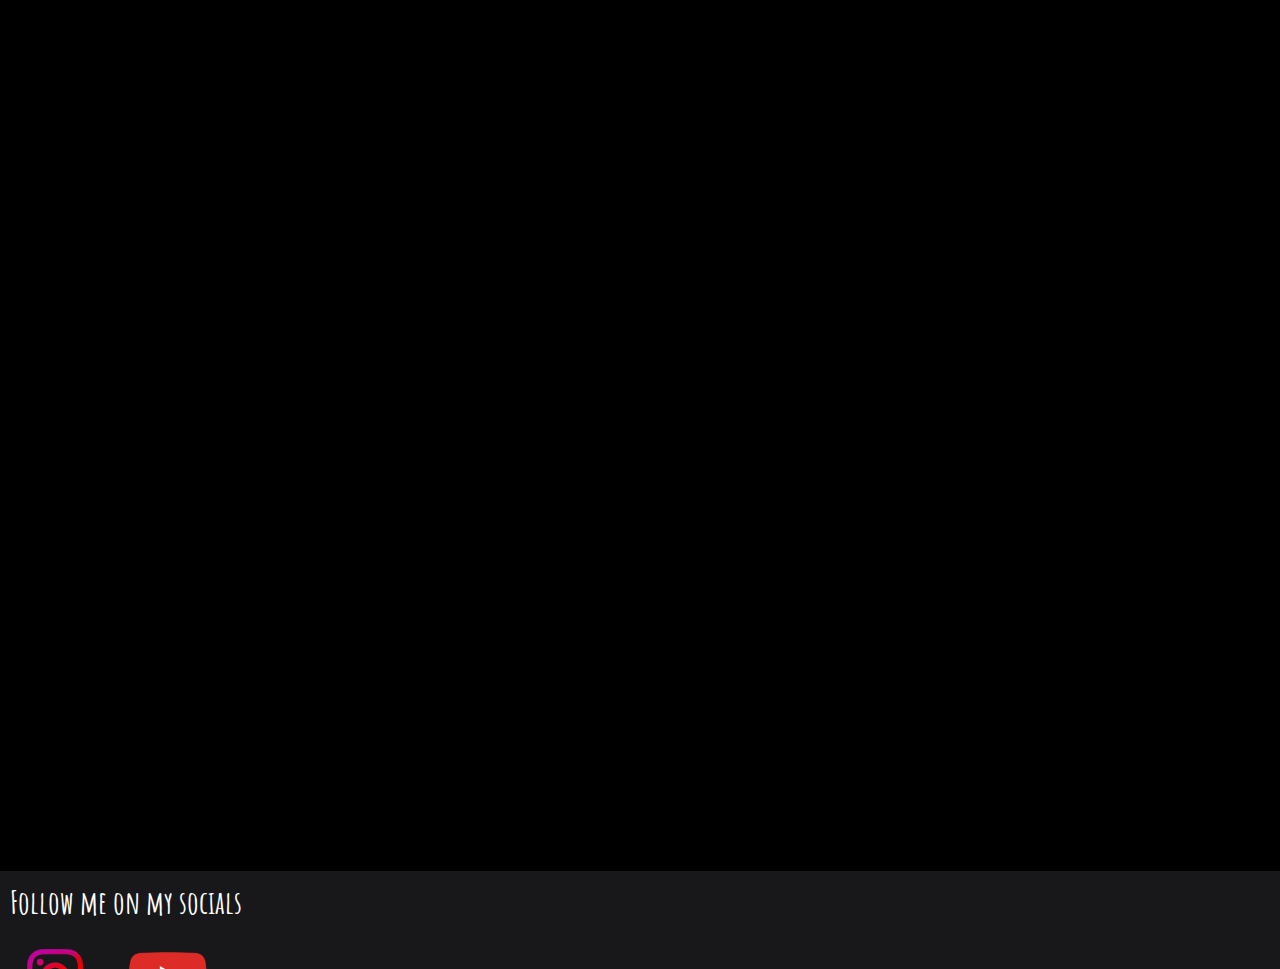
<file: Webpage/index.html>
<!DOCTYPE html>
<html lang="en">
   <head>
       <meta name="viewport" content= "width= device-width, initial -sclae=1">
       <meta charset="utf-8">
       <title> David Lee Web Portfolio </title>
       <link rel = "stylesheet" href = "CSS/style.css">
    </head>
    
    <body>

    <!-- Navigation section -->
        <header>
        <nav class = "main-nav">
            <ul>
                <li class = "rubik"><a href="index.html"><img src="Images/rubikcube.jpg" alt="rubik"></a></li>
                <li><a href= "about.html" > About </a> </li>
                <li><a href= "portfolio.html"> Portfolio </a> </li>
                <li><a href= "contact.html"> Contact </a> </li>
                <li><a href= "report.html"> Report </a> </li>
            </ul> 
        </nav>
        </header>
        <div class = "info">
            <h1> David Lee <img class ="background" src = "Images/background.jpg" alt = "background"><br><br> Software Developer</h1>
            <h2 class="exp" > With over 10 years of exprience and working with companies<br> such as Google, Facebook and Grace </h2>

    <!-- Allows me to postion and resize each image to where I like -->

            <div class= "Google">
                <img src= "Images/Google.png" alt="google"  > 
            </div>

            <div class = "Facebook">
                <img src= "Images/Facebook.png" alt = "fbook"> 
            </div>
                
            <div class="Graze">
                <img src= "Images/graze.png" alt = "graze">
            </div>

        </div>
    <!-- The text that shows at the start of the website  -->
        <div class= "intro">
            <div class = "intro-text">
                <h1  class = "hide">
                    <span class = "text">Hi I am David Lee</span>
                </h1>
    
                <h1  class = "hide">
                    <span class = "text">I am a Software developer</span>
                </h1>
    
                <h1  class = "hide">
                    <span class = "text">Take a look at my life.</span>
                </h1>
            </div>
        </div>
        <div class="slider"></div>
        
    <!-- Script that runs intorduction -->
        <script
        src="https://cdnjs.cloudflare.com/ajax/libs/gsap/3.5.1/gsap.min.js"
        integrity="sha512-IQLehpLoVS4fNzl7IfH8Iowfm5+RiMGtHykgZJl9AWMgqx0AmJ6cRWcB+GaGVtIsnC4voMfm8f2vwtY+6oPjpQ=="
        crossorigin="anonymous">
        </script>
        <script src="JS/app.js"></script>

        <div class= "footer">
            <h1 id = footer_text > Follow me on my socials  </h1>
            <div class="inner_footer">
                <div class ="logo_container">
                    <a href="https://www.instagram.com/"> <img src="Images/Instagram.png" alt="insta"></a>
                    <a href="https://www.youtube.com/"> <img src= "Images/youtube.png" alt="yt"></a>
                </div>


            </div>
        </div>
          







    </body>
</html>
</file>
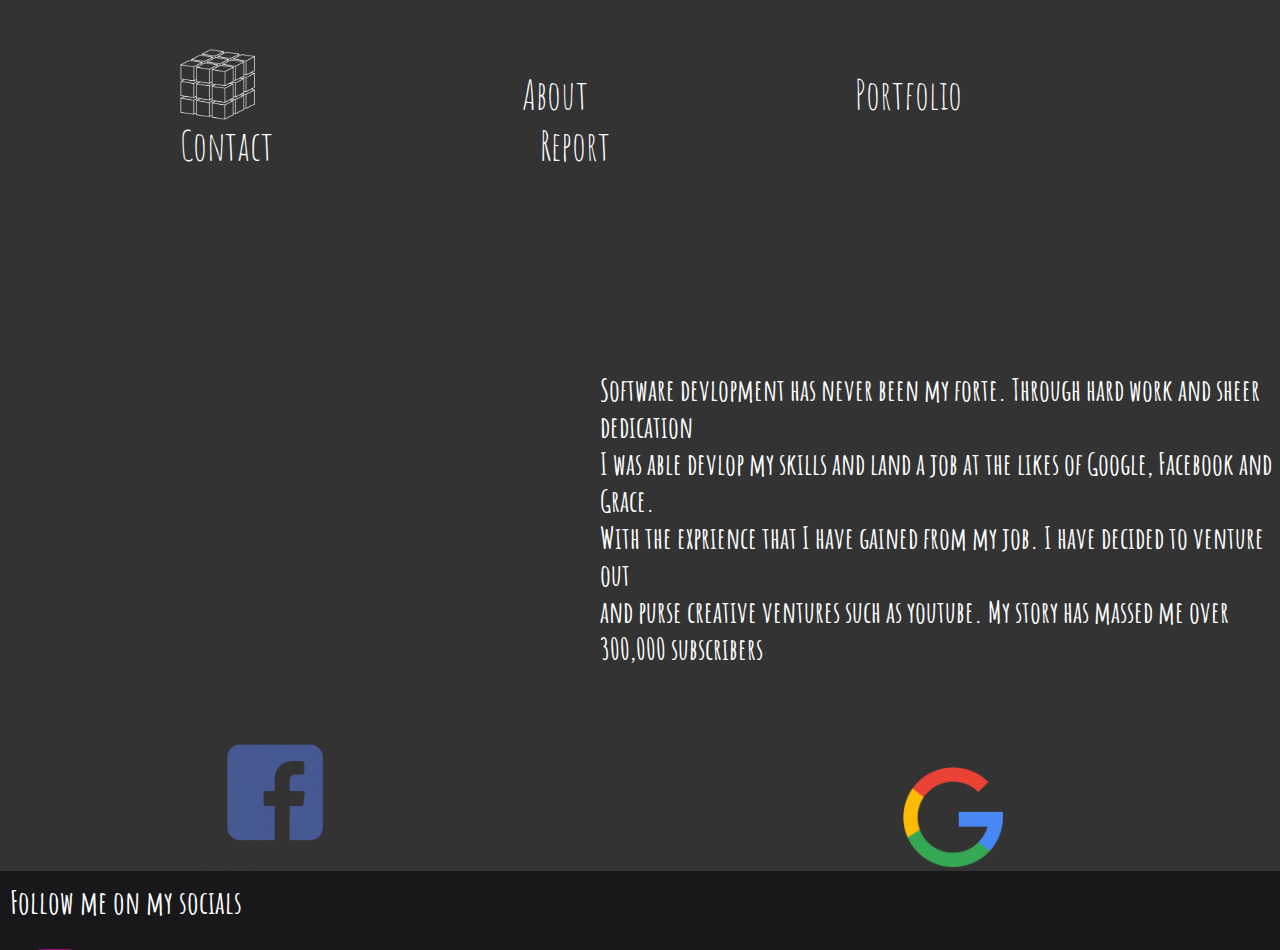
<file: Webpage/about.html>
<!DOCTYPE html>
<html lang="en">
   <head>
       <meta name="viewport" content= "width= device-width, initial -sclae=1">
       <meta charset="utf-8">
       <title> David Lee Web Portfolio </title>
       <link rel = "stylesheet" href = "CSS/style.css">
    </head>

    <body>
    <header>
    
    <!-- Navigation section -->

        <nav class = "main-nav">
            <ul>
                <li class = "rubik"> <a href="index.html"> <img src="Images/rubikcube.jpg" alt= "rubik"> </a> </li>
                <li><a href= "about.html" > About </a> </li>
                <li><a href= "portfolio.html"> Portfolio </a> </li>
                <li><a href= "contact.html"> Contact </a> </li>
                <li><a href= "report.html"> Report </a> </li>
            </ul> 
        </nav>
    </header>

    <!-- Footer section -->
    <div class= "footer">
        <h1 id = footer_text > Follow me on my socials </h1>
        <div class="inner_footer">
            <div class ="logo_container">
                <a href="https://www.instagram.com/"> <img src="Images/Instagram.png" alt = "insta"></a>
                <a href="https://www.youtube.com/"> <img src= "Images/youtube.png" alt= "yt"></a>
            </div>


        </div>
    </div>

    <!-- About information -->
    <div class = "about">
        <h1> Software devlopment has never been my forte. Through hard work and sheer dedication <br>
            I was able devlop my skills and land a job at the likes of Google, Facebook and Grace.
            <br> With the exprience that I have gained from my job. I have decided to venture out <br>
            and purse creative ventures such as youtube. My story has massed me over 300,000 subscribers <br>
        </h1>
        <img class = "fbook" src  = "Images/Facebook.png" alt = "facebook">
        <img class = "goo" src = "Images/Google.png" alt = "google">
        <img class = "gra" src = "Images/graze.png" alt ="graze">
    </div>






    </body>




</html>
</file>
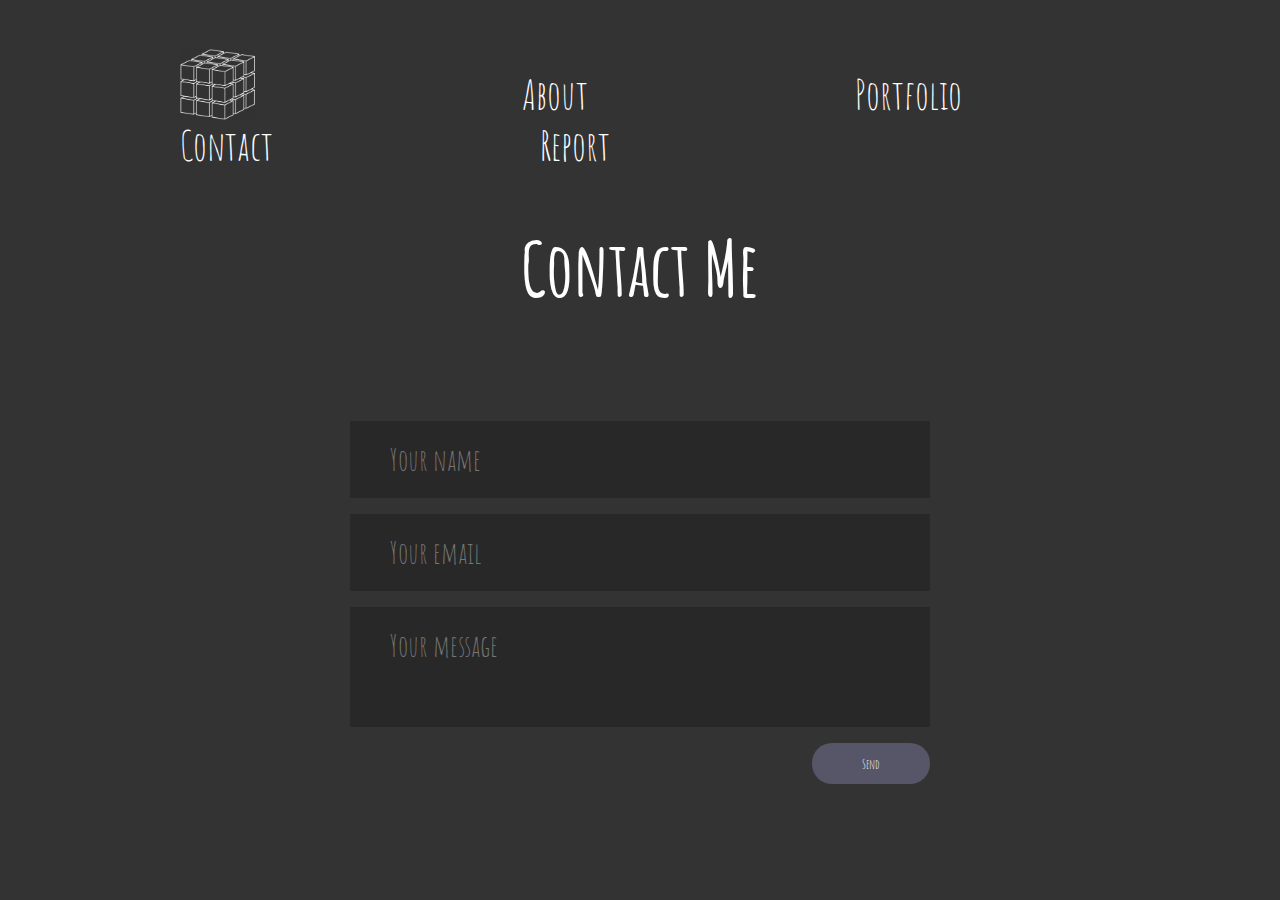
<file: Webpage/contact.html>
<!DOCTYPE html>
<html lang="en">
   <head>
       <meta name="viewport" content= "width= device-width, initial -sclae=1">
       <meta charset="utf-8">
       <title> David Lee Web Portfolio </title>
       <link rel = "stylesheet" href = "CSS/style.css">
    </head>
    
    

    <body>
    <header>

    <!-- Navigation section -->
        <nav class = "main-nav">
            <ul>
                <li class = "rubik"> <a href="index.html"> <img src="Images/rubikcube.jpg" alt="rubik"> </a> </li>
                <li><a href= "about.html" > About </a> </li>
                <li><a href= "portfolio.html"> Portfolio </a> </li>
                <li><a href= "contact.html"> Contact </a> </li>
                <li><a href= "report.html"> Report </a> </li>
                </ul> 
        </nav>
    </header>
    
    <!-- Contact form -->

    <div class="contact">
        <h1> Contact Me </h1>
        <div class= "border"> </div>
        <form class="contact-form" action="https://formspree.io/f/xeqpnpdn" method="POST">
            <input type="text" class="contact-form-text" name="name" placeholder="Your name ">
            <input type="email" class="contact-form-text" name="email" placeholder="Your email ">
            <textarea  class="contact-form-text" name="message" placeholder="Your message"></textarea>
            <input type="submit" class ="contact-form-btn" value ="Send">
        </form>
    </div>








    </body>




</html>
</file>
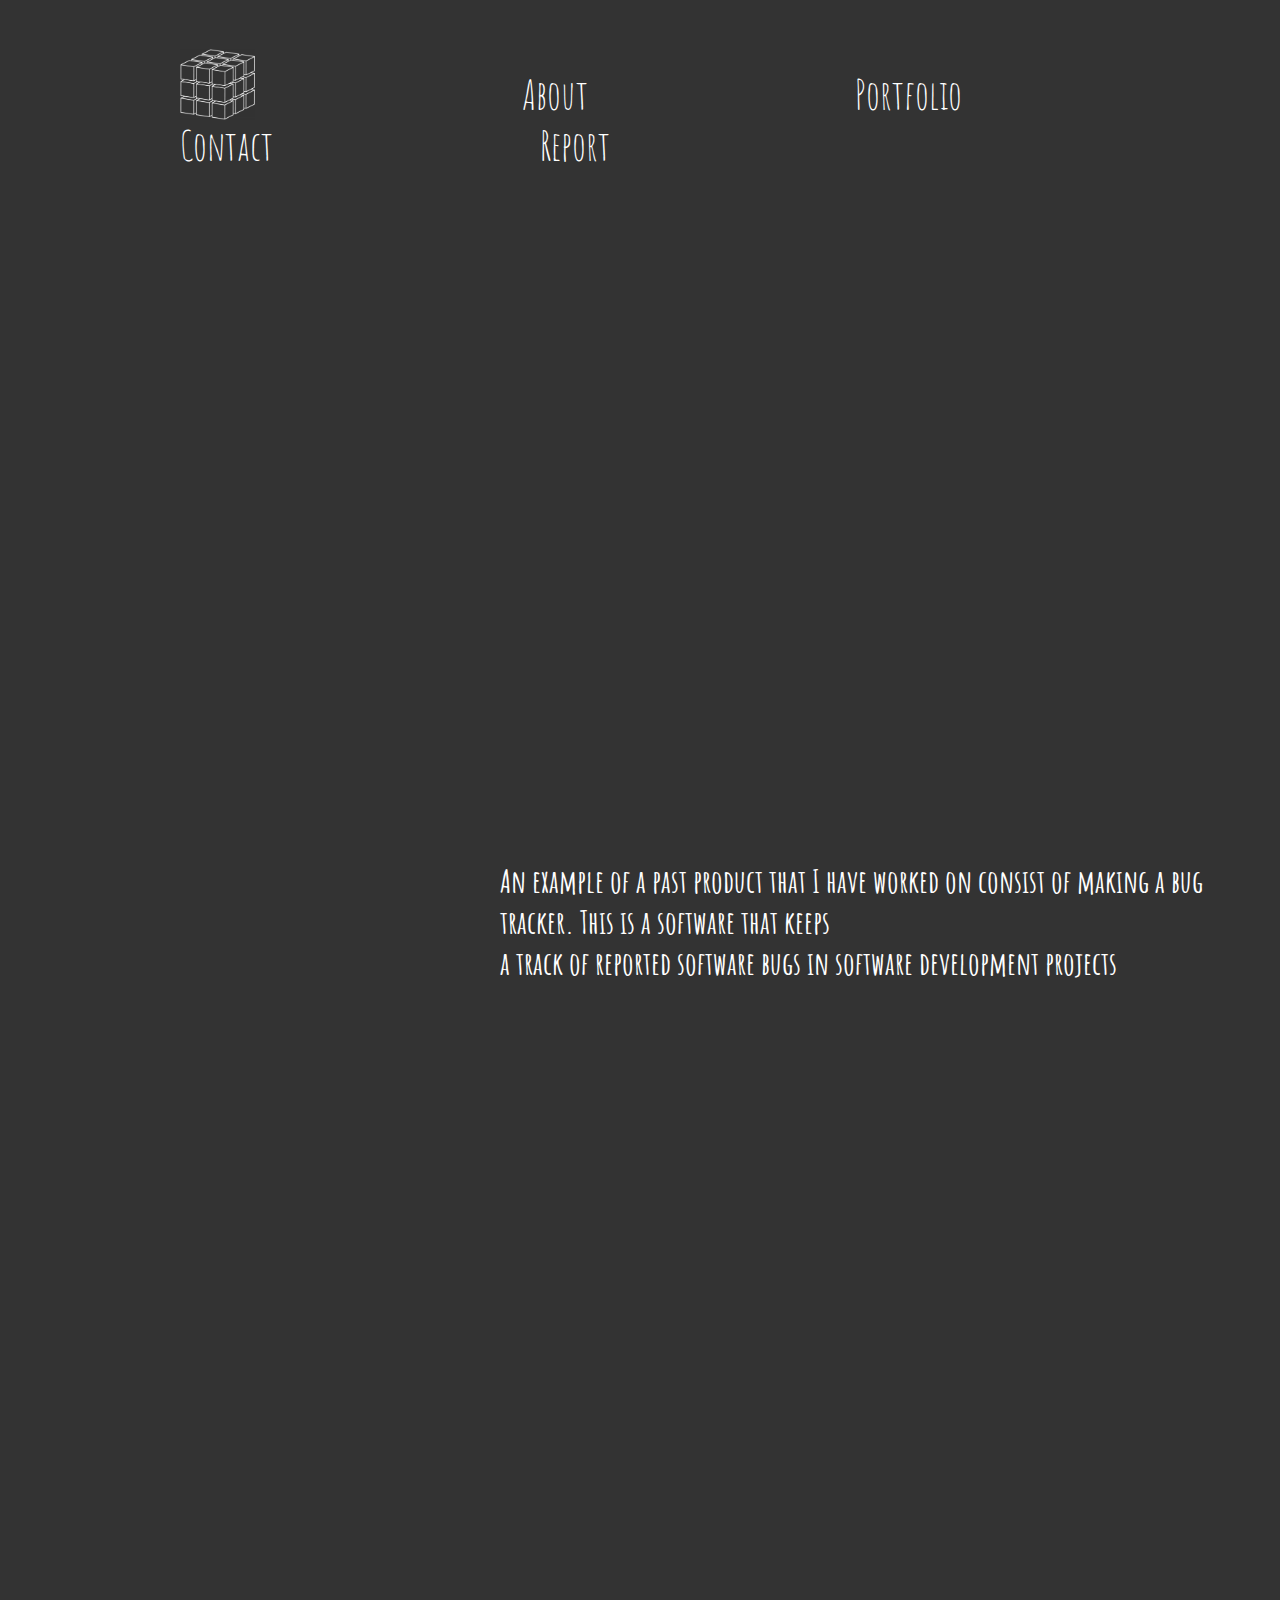
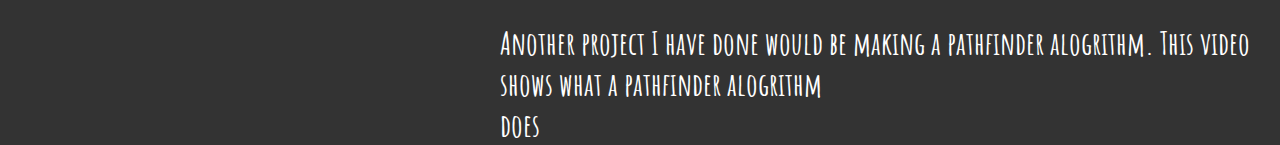
<file: Webpage/portfolio.html>
<!DOCTYPE html>
<html lang="en">
   <head>
       <meta name="viewport" content= "width= device-width, initial -sclae=1">
       <meta charset="utf-8">
       <title> David Lee Web Portfolio </title>
       <link rel = "stylesheet" href = "CSS/style.css">
    </head>

    <body>
    
        
    
    <header>
        <nav class = "main-nav">
            <ul>
                <li class = "rubik"> <a href="index.html"> <img src="Images/rubikcube.jpg" alt= "rubik">  </a> </li>
                <li><a href= "about.html" > About </a> </li>
                <li><a href= "portfolio.html"> Portfolio </a> </li>
                <li><a href= "contact.html"> Contact </a> </li>
                <li><a href= "report.html"> Report </a> </li>
                </ul> 
        </nav>
    
    </header>
    <div class = "yt_video" >
        <iframe width="1000" height="505" src="https://www.youtube-nocookie.com/embed/4CCiGZyEIGM?start=1" frameborder="0" allow="accelerometer; autoplay; clipboard-write; encrypted-media; gyroscope; picture-in-picture" allowfullscreen></iframe>

    </div>
    
    <div class= "portfolio">
    
        <h1> An example of a past product that I have worked on consist of making a bug tracker. This is a software that keeps <br> a track of reported software bugs in software development projects</h1>
    </div>

    <div class = "youtube_vid">
        <iframe width="1000" height="505" src="https://www.youtube.com/embed/X3x7BlLgS-4" frameborder="0" allow="accelerometer; autoplay; clipboard-write; encrypted-media; gyroscope; picture-in-picture" allowfullscreen></iframe>

    </div>
    <div class= "information">
    
        <h1> Another project I have done would be making a pathfinder alogrithm. This video shows what a pathfinder alogrithm <br> does</h1>
    </div>












    </body>




</html>
</file>
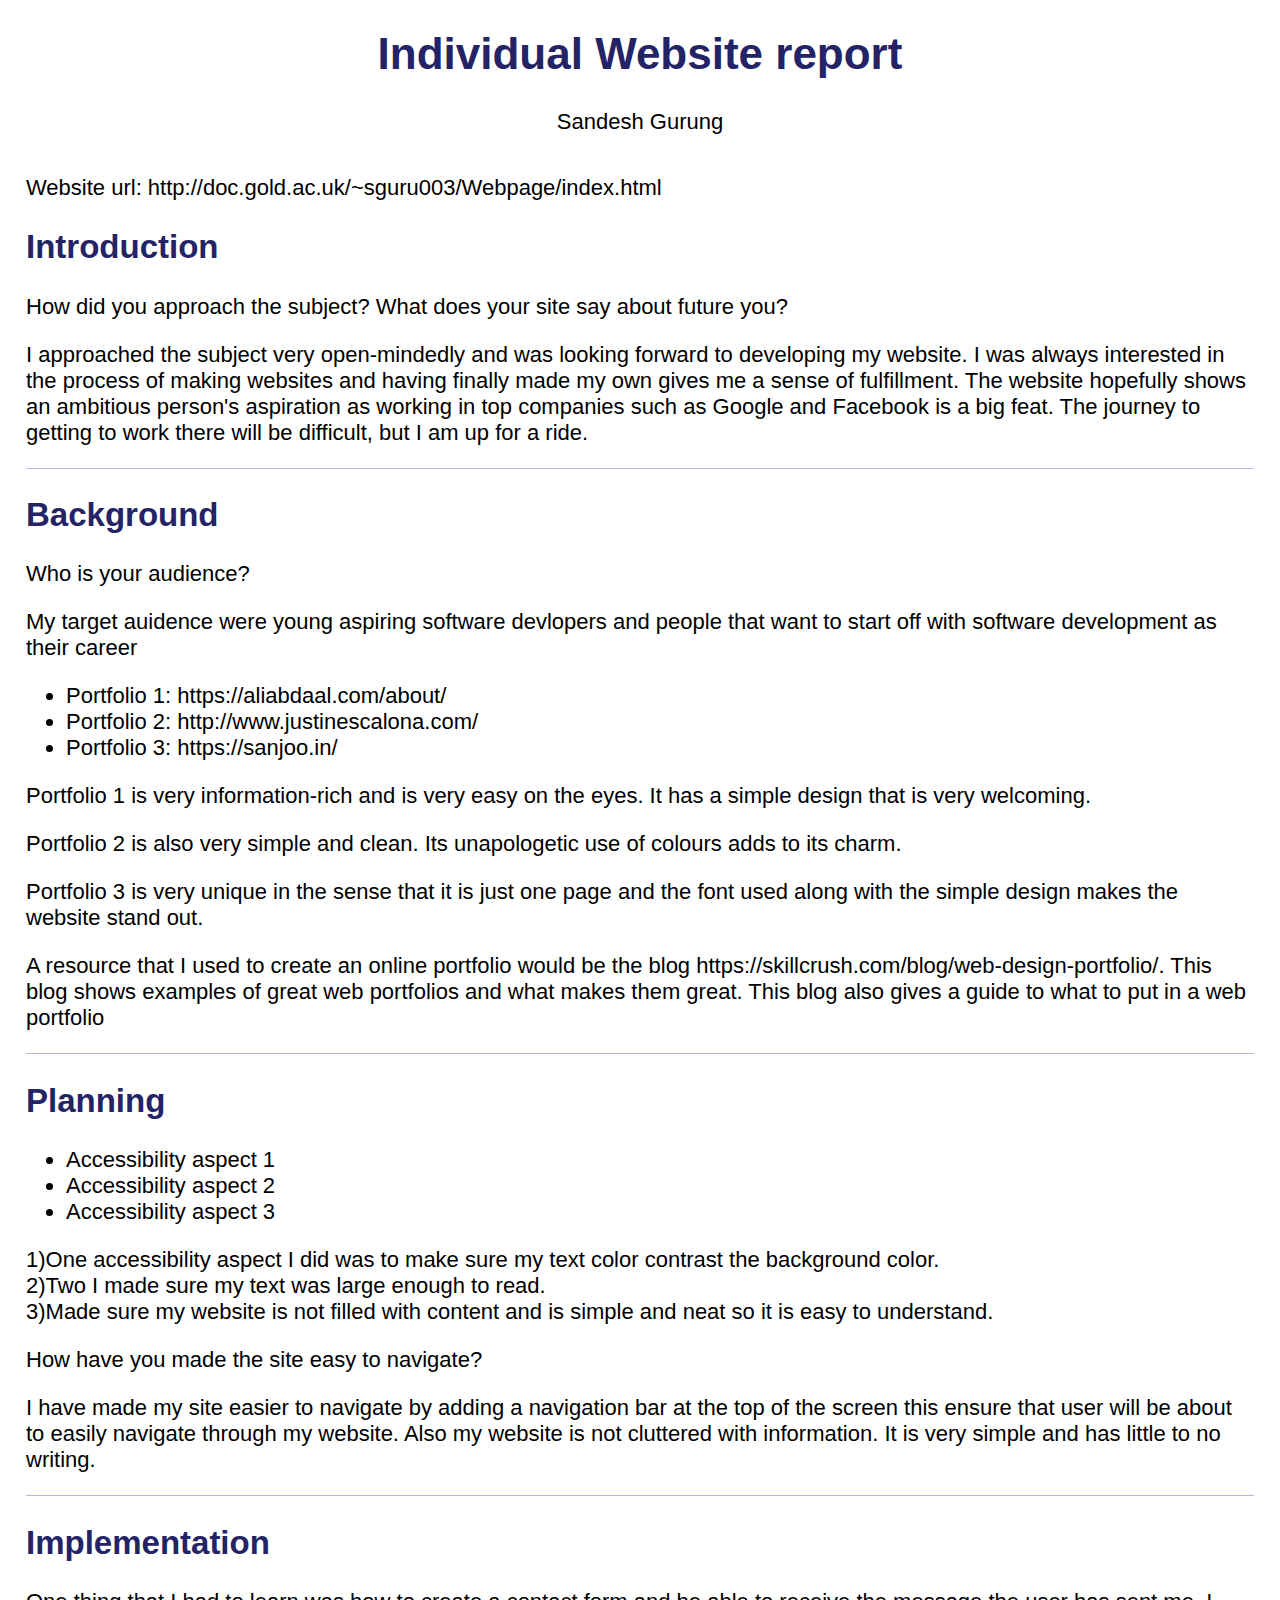
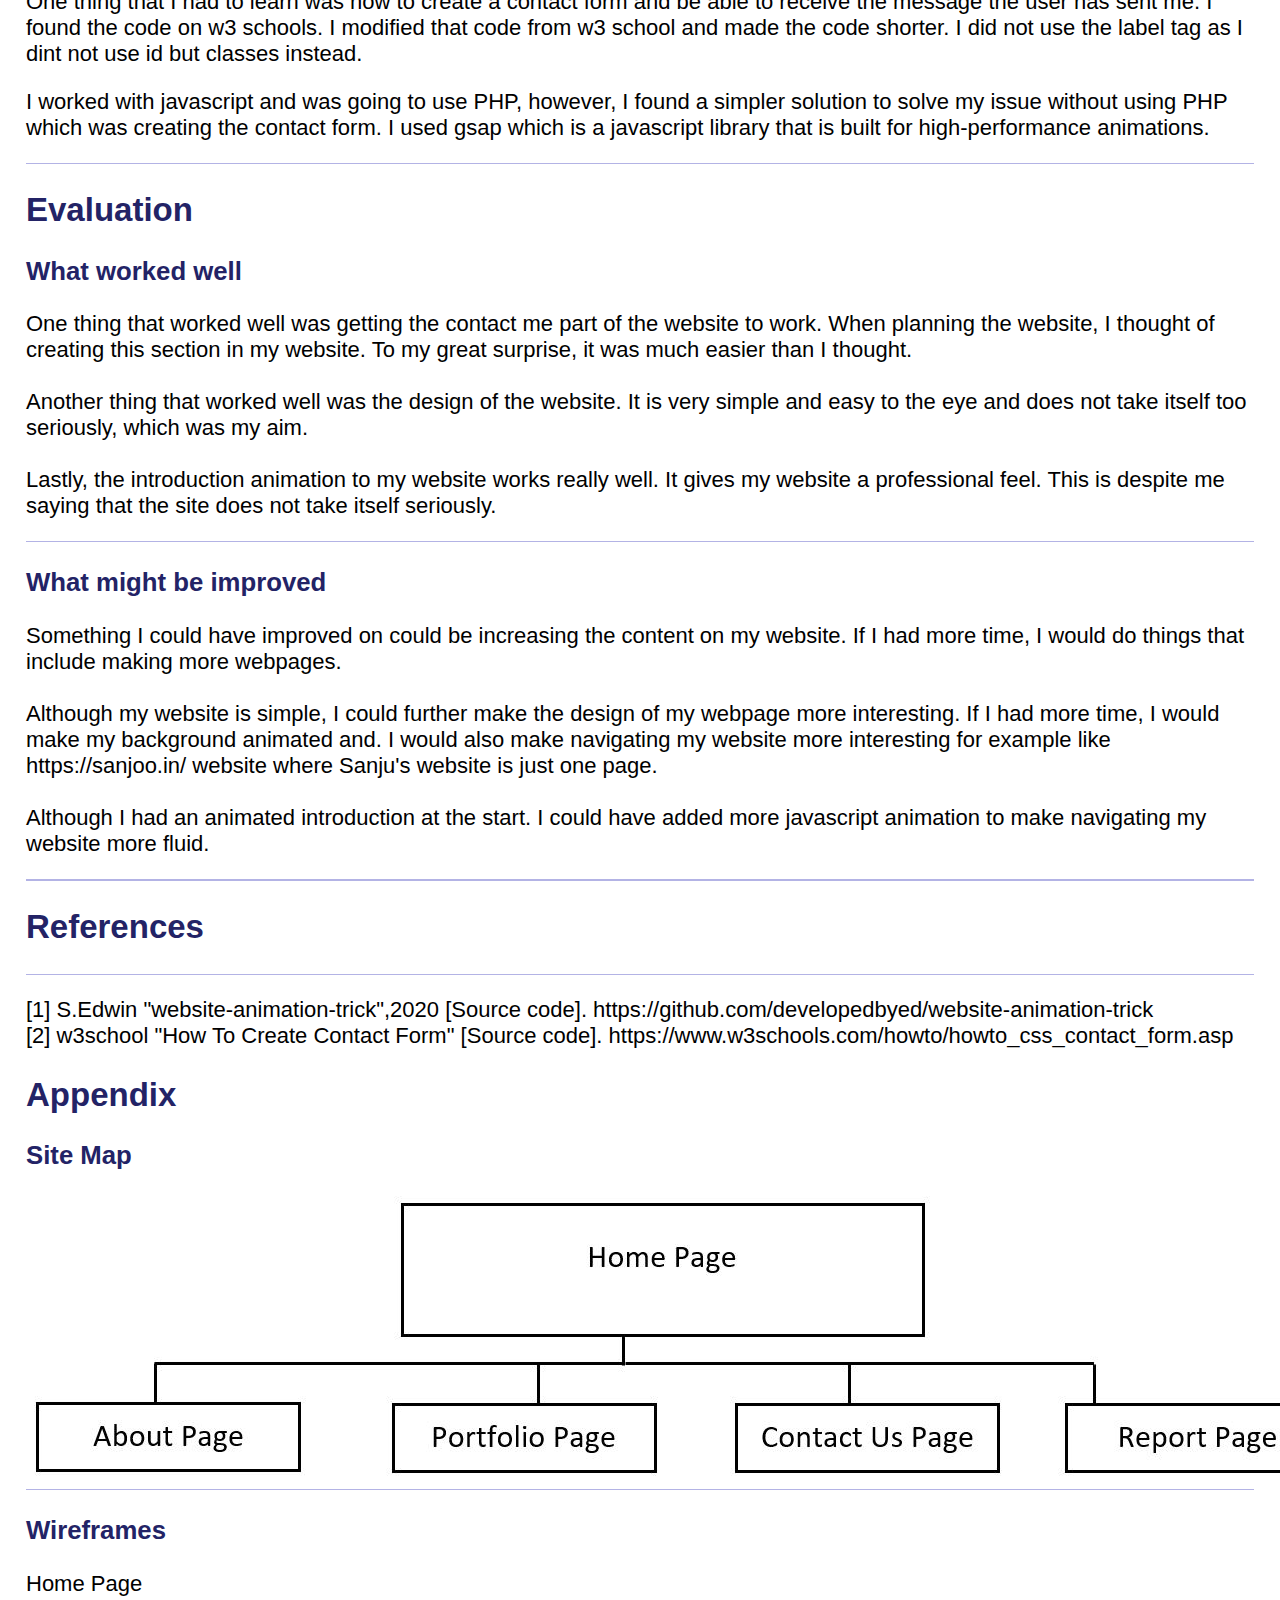
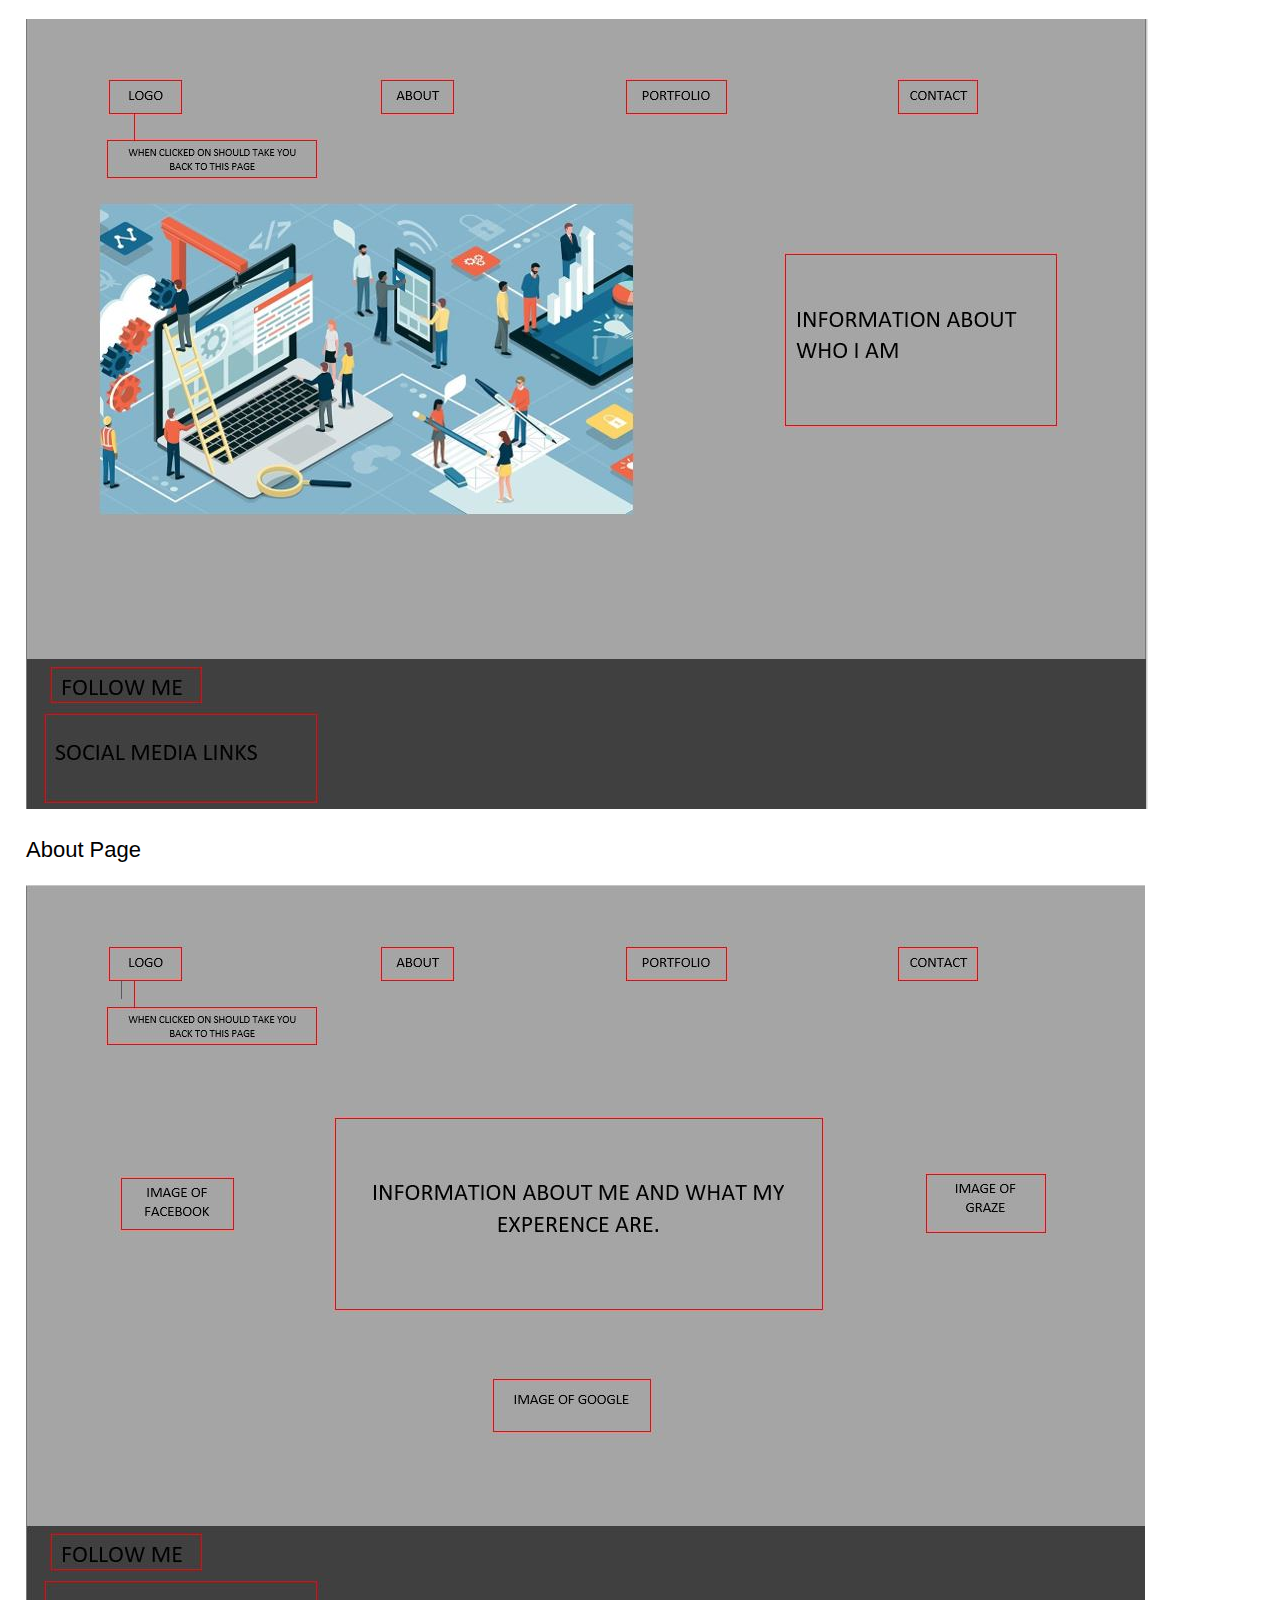
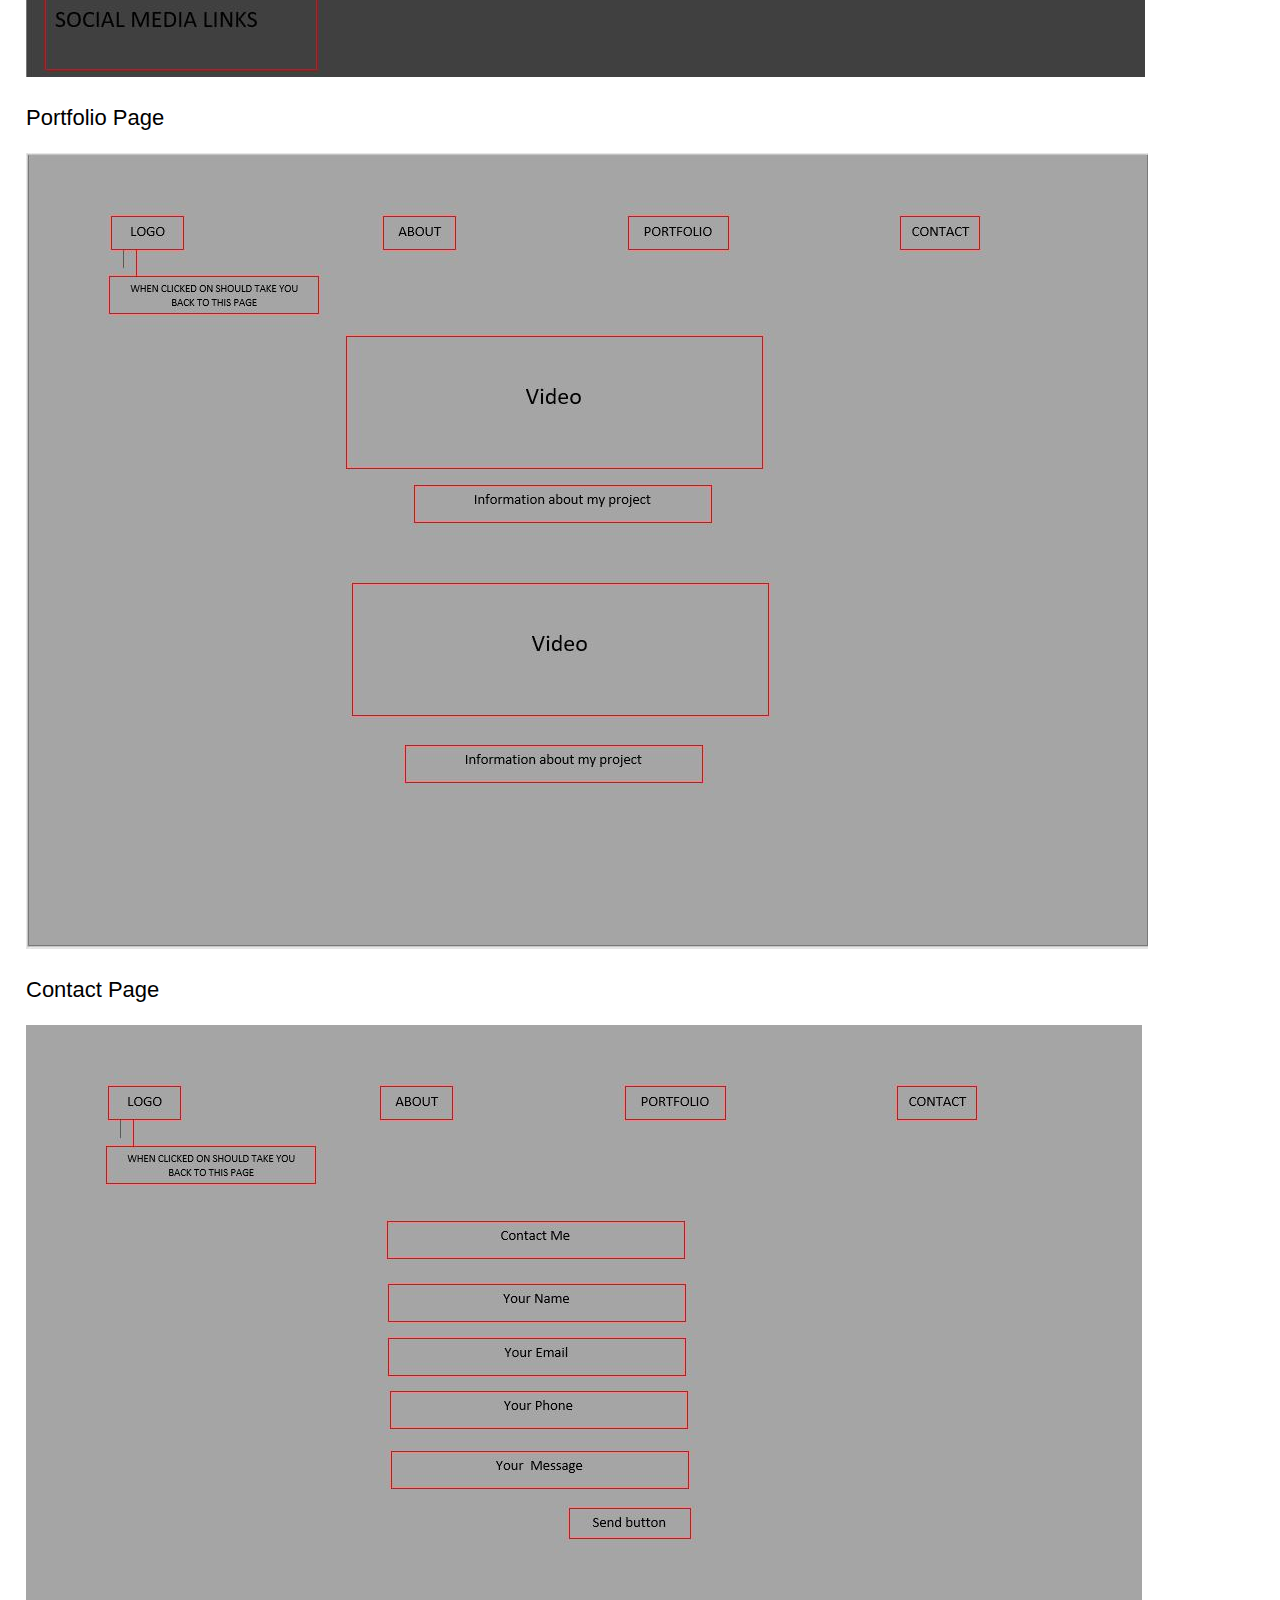
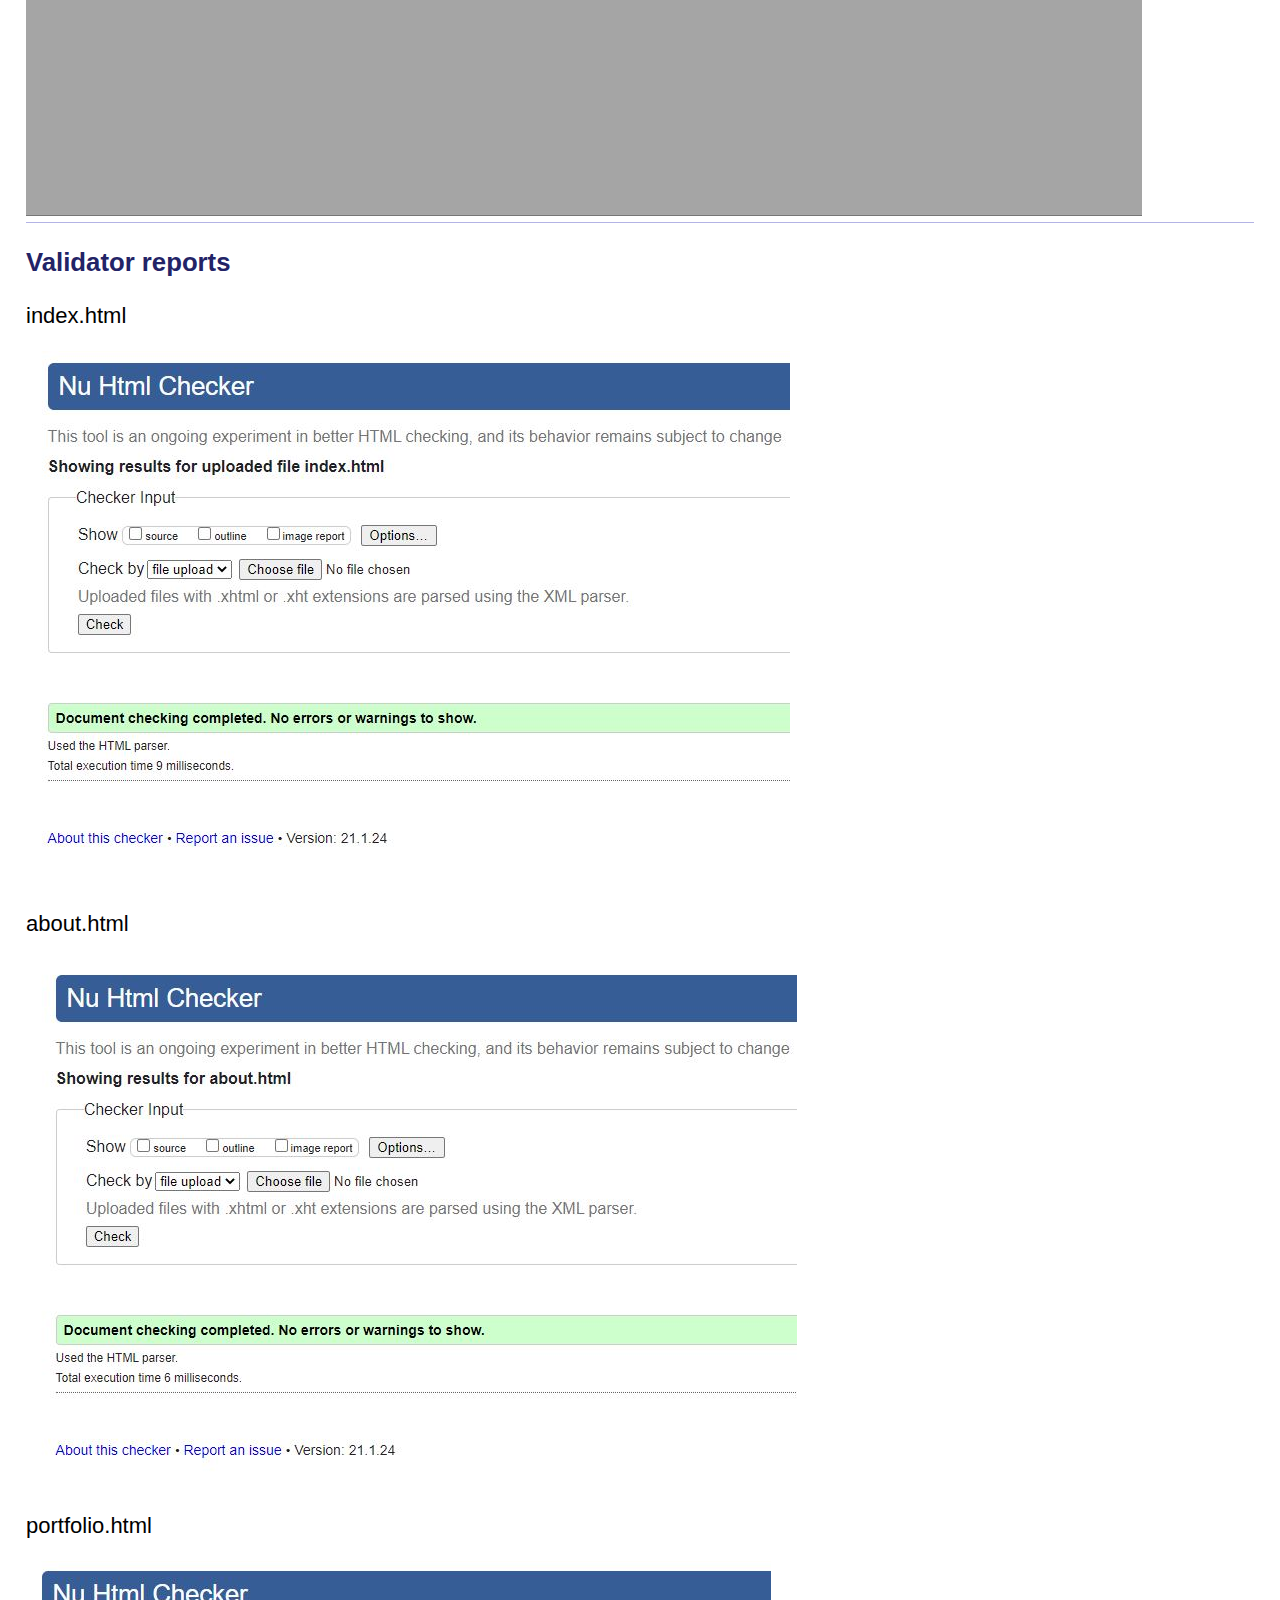
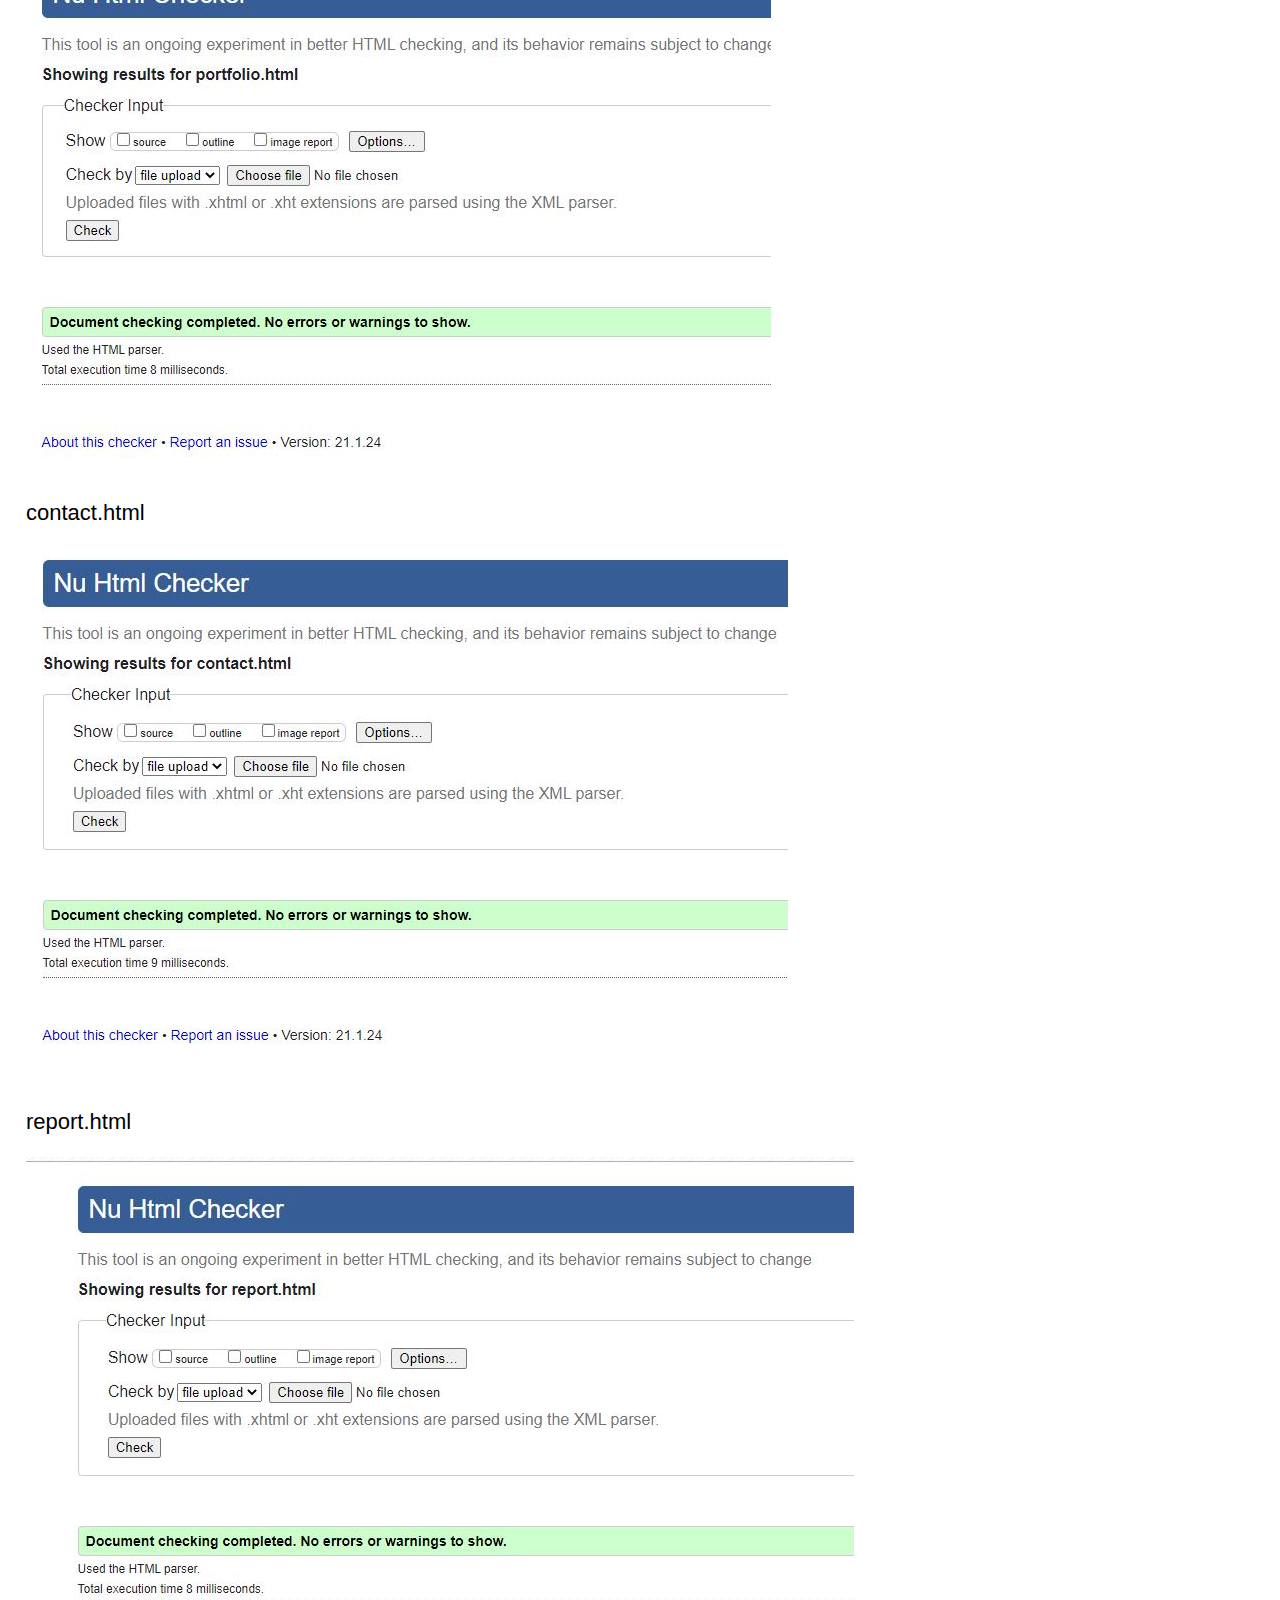
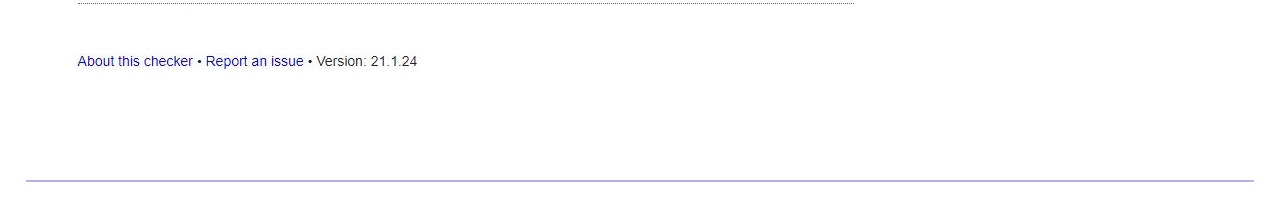
<file: Webpage/report.html>
<!DOCTYPE html>
<html lang="en">
  <head>
    <meta charset="utf-8" />
    <title>Website report</title>
    <style>
      h1, #name {
        text-align: center;
      }
      h1, h2, h3 {
        color: #232366;
      }
      body {
        font-family: "Gill Sans", Helvetica, Arial, sans-serif;
        font-size: 22px;
      }
      main {
        padding: 18px;
      }
      section {
        border-bottom: 1px solid #B3B3E5;
      
      }
    </style>
  </head>
  <body>
    <header>
      <h1>Individual Website report</h1>
      <div id="name">Sandesh Gurung</div>
    </header>
    <main>
      <section>
        <p> Website url: http://doc.gold.ac.uk/~sguru003/Webpage/index.html</p>
        <h2>Introduction</h2>
        <p>How did you approach the subject? What does your site say about future you?</p>

        <p>I approached the subject very open-mindedly and was looking forward to developing my website. 
        I was always interested in the process of making websites and having finally made my own gives me 
        a sense of fulfillment. The website hopefully shows an ambitious person's aspiration as working in 
        top companies such as Google and Facebook is a big feat.  The journey to getting to work there will 
        be difficult, but I am up for a ride.</p>

      </section>

      <section>
        <h2>Background</h2>
        <p>Who is your audience?</p>

        <p>My target auidence were young aspiring software devlopers and people that want to start off 
        with software development as their career</p>
        <ul>
          <li>Portfolio 1: https://aliabdaal.com/about/ </li>
          <li>Portfolio 2: http://www.justinescalona.com/ </li>
          <li>Portfolio 3: https://sanjoo.in/</li>
        </ul>
        <p> Portfolio 1 is very information-rich and is very easy on the eyes. 
            It has a simple design that is very welcoming.  </p>
        <p> Portfolio 2 is also very simple and clean. Its unapologetic use of colours adds
            to its charm. </p>
        <p> Portfolio 3 is very unique in the sense that it is just one page and the 
            font used along with the simple design makes the website stand out. </p>
        <p> A resource that I used to create an online portfolio would be the blog https://skillcrush.com/blog/web-design-portfolio/. 
            This blog shows examples of great web portfolios and what makes them great. This blog also gives a guide to what to put 
            in a web portfolio  </p> 
      </section>
      <section>
        <h2>Planning</h2>
        <ul>
          <li>Accessibility aspect 1</li>
          <li>Accessibility aspect 2</li>
          <li>Accessibility aspect 3</li>
        </ul>
        <p> 1)One accessibility aspect I did was to make sure my text color contrast the background color. <br> 
            2)Two I made sure my text was large enough to read.<br>
            3)Made sure my website is not filled with content and is simple and neat so it is easy to understand.     
        </p>
        <p>How have you made the site easy to navigate?</p>
        <p> I have made my site easier to navigate by adding a navigation bar at the 
            top of the screen this ensure that user will be about to easily navigate through my website. 
            Also my website is not cluttered with information. It is very simple and has little to no writing.
        </p>
      </section>
      <section>
        <h2>Implementation</h2>

        <p>One thing that I had to learn was how to create a contact form and be able to receive the message the user has sent me. 
            I found the code on w3 schools. I modified that code from w3 school and made the code shorter. I did not use the label tag 
            as I dint not use id but classes instead.
        </p>
        <p> I worked with javascript and was going to use PHP, however, I found a simpler solution to solve my issue without using PHP 
          which was creating the contact form. I used gsap which is a javascript library that is built for high-performance animations.</p>

      </section>
      <section>
        <h2>Evaluation</h2>
        <section>
          <h3>What worked well</h3>
          <p> One thing that worked well was getting the contact me part of the website to work. When planning the website, I thought 
            of creating this section in my website. To my great surprise, it was much easier than I thought.<br><br>  Another thing that worked well 
            was the design of the website. It is very simple and easy to the eye and does not take itself too seriously, which was my aim. <br><br> Lastly, 
            the introduction animation to my website works really well. It gives my website a professional feel. This is despite me saying that the site does not take itself seriously.
          </p>
          <ul>
          </ul>
        </section>
        <section>
          <h3>What might be improved</h3>
          <p> Something I could have improved on could be increasing the content on my website. If I had more time, I would do things that include making more webpages.<br><br> Although my website is simple, 
            I could further make the design of my webpage more interesting. If I had more time, I would make my background animated and. 
            I would also make navigating my website more interesting for example like https://sanjoo.in/ website where Sanju's website is just one page.<br><br>Although I had an animated introduction at the start. 
            I could have added more javascript animation to make navigating my website more fluid.

          </p>
          <ul>
          </ul>
        </section>
      </section>
      <section>
        <h2>References</h2>
      </section>
      <p>[1] S.Edwin "website-animation-trick",2020 [Source code]. https://github.com/developedbyed/website-animation-trick <br>
         [2] w3school "How To Create Contact Form" [Source code]. https://www.w3schools.com/howto/howto_css_contact_form.asp <br>
      </p>
      <section>
        <h2>Appendix</h2>
        <section>
          <h3>Site Map</h3>
          <img src = "report_imgs/sitemap.JPG" alt = "sitemap">
        </section>
        <section>
          <h3>Wireframes</h3>
          <p> Home Page</p>
          <img  src = "report_imgs/Wireframhomepage.JPG" alt= "home">
          <p>About Page</p>
          <img src = "report_imgs/WireframAboutpage.JPG" alt= "about">
          <p> Portfolio Page </p>
          <img src = "report_imgs/WireframPortfoliopage.JPG" alt= "portfolio">
          <p> Contact Page</p>
          <img src = "report_imgs/WireframeContactpage.JPG" alt = "contact">
        </section>
        <section>
          <h3>Validator reports</h3>
          <p> index.html</p>
          <img src = "report_imgs/index.JPG" alt = "index">
          <p> about.html </p>
          <img src = "report_imgs/about.JPG" alt = "about.html">
          <p> portfolio.html </p>
          <img src = "report_imgs/portfolio.JPG" alt = "portfolio.html">
          <p> contact.html </p>
          <img src = "report_imgs/contact.JPG" alt = "contact.html">
          <p> report.html </p>
          <img src = "report_imgs/report.JPG" alt = "report.html">



        </section>
      </section>
    </main>
  </body>
</html>
</file>
<file: Webpage/CSS/style.css>
/* Things that apply to all the whole website */

@import url('https://fonts.googleapis.com/css2?family=Amatic+SC:wght@700&family=Bebas+Neue&family=Fraunces:wght@100&family=Roboto:wght@100&family=Ubuntu+Condensed&display=swap');

*{
    box-sizing: border-box;
    font-family: Amatic SC;

}


body{
    background-color: rgb(51, 51, 51);
    
}

*{
    margin:0;
    padding: 0;
    list-style: none;
    text-decoration: none;
}

/* Home Page  */

/* Naviation Bar */


/* Code from GitHub for the introduction to my website */

.intro{
    background: black;
    position: fixed;
    top:0;
    left:0;
    width:100%;
    height: 100%;
    display:flex;
    justify-content: center;
    align-items: center;
}
.slider{
    background: rgb(49, 49, 49);
    position: fixed;
    top:0;
    left:0;
    width:100%;
    height: 100%;
    transform: translateY(100%);
}


.intro-text{
    color: rgb(227,242,255);
    font-size: 3rem;
}
/* This section is for hiding the text in the middle at the start of the intro  */
.hide {
    background:black;
    overflow: hidden;
}

.hide span {
    transform: translateY(100%);
    display: inline-block;
}
/* End of code from gitHub for the introduction to my website */

.rubik img{

    width: 75px;
    margin-top: -1px ;
    margin-bottom: -10px;
}

.main-nav{
    display: inline-flex;
    margin: 50px;
}

.main-nav li{
    display: inline;
    list-style: none;
    margin: 0 130px;
    color: #ffffff;
    font-size: 40px;
}

.main-nav li a:link{
    color: rgb(255, 255, 255);
} 

.main-nav li a:visited{
    color: rgb(255, 255, 255)
}

/* Front page information and pictures */

.info{
    position: absolute;
    color:white;
    margin-left: 1350px;
    margin-top: 100px;
    font-size: 30px;
}

.exp{
    font-size: 22px;
}


.background {
    float: left;
    margin-left: -1100px;
    margin-top: -30px;
    width: 900px;
    height: 500px;   
}

.Google img{
    margin-top: 30px;
    width:50px;
    height:50px;
}

.Facebook img{
    width: 70px;
    height: 70px;
    margin-left: -10px;
}

.Graze img{
    margin-top: 5px;
    width:100px
}

/* Footer  */

.footer{
    position:fixed;
    margin-top: 650px;
    width:100vw;
    display: block;
    overflow:hidden; 
    padding: 50px 0;
    box-sizing: border-box;
    background-color: #18181a;
}
#footer_text{
    margin:0 10px;
    margin-top: -40px;
    color: white;
}

 .inner footer{
    display: block;
    margin: 0 auto;
    width: 1100px;
    height: 100%;
} 


.inner_footer .logo_container img{
    width: 80px;
    height: auto;
    margin: 15px;
}


/* About Page  */

.expri{
    color: white;
    margin-left: 600px;
    margin-top: 100px;
}

.about{
    color: white;
    font-size: 15px;
    margin-left: 600px;
    margin-top: 150px;
}

.fbook{
    width:150px;
    height:150px;
    margin-left: -400px;

}

.goo{
    width:100px;
    height:100px;
    margin-left: 550px;
    margin-top: 100px;
}

.gra{
    width:200px;
    height:75px;
    margin-left:700px ;
}

/* Portfolio Page */
.yt_video{
    margin-left: 500px;
    margin-top: 100px;

}

.portfolio{
    color: white;
    margin-top: 30px;
    margin-left: 500px;
}

.youtube_vid{
    margin-left: 500px;
    margin-top: 100px;
}
.information{
    color: white;
    margin-top: 30px;
    margin-left: 500px;

}

/* Contact Page */

.contact h1{
    font-size: 75px;
    text-align: center;
    color: white;
}

.border{
    width: 100px;
    height: 10px;
    margin: 40px auto;
}

.contact-form{
    max-width: 600px;
    margin: auto;
    padding:  0 10px;
    overflow: hidden;
}

.contact-form-text{
    font-size: 30px;
    display: block;
    width: 100%;
    box-sizing: border-box;
    margin:16px 0;
    border: 0;
    background:rgb(41, 40, 40);
    padding: 20px 40px;
    outline: none;
    color: white;
    transition: 0.5s;
}

.contact-form-text:focus{
    box-shadow: 0 0 10px 4px rgb(86, 86, 104);
} 

textarea.contact-form-text{
    resize: none;
    height: 120px;
}

.contact-form-btn{
    float: right;
    border: 0;
    background:rgb(86, 86, 104);
    color: white;
    padding: 12px 50px;
    border-radius: 20px;
    cursor: pointer;
    transition: 0.5s;
}

.contact-form-btn:hover{
    background:rgb(117, 117, 168)(86, 86, 104)
}
</file>
